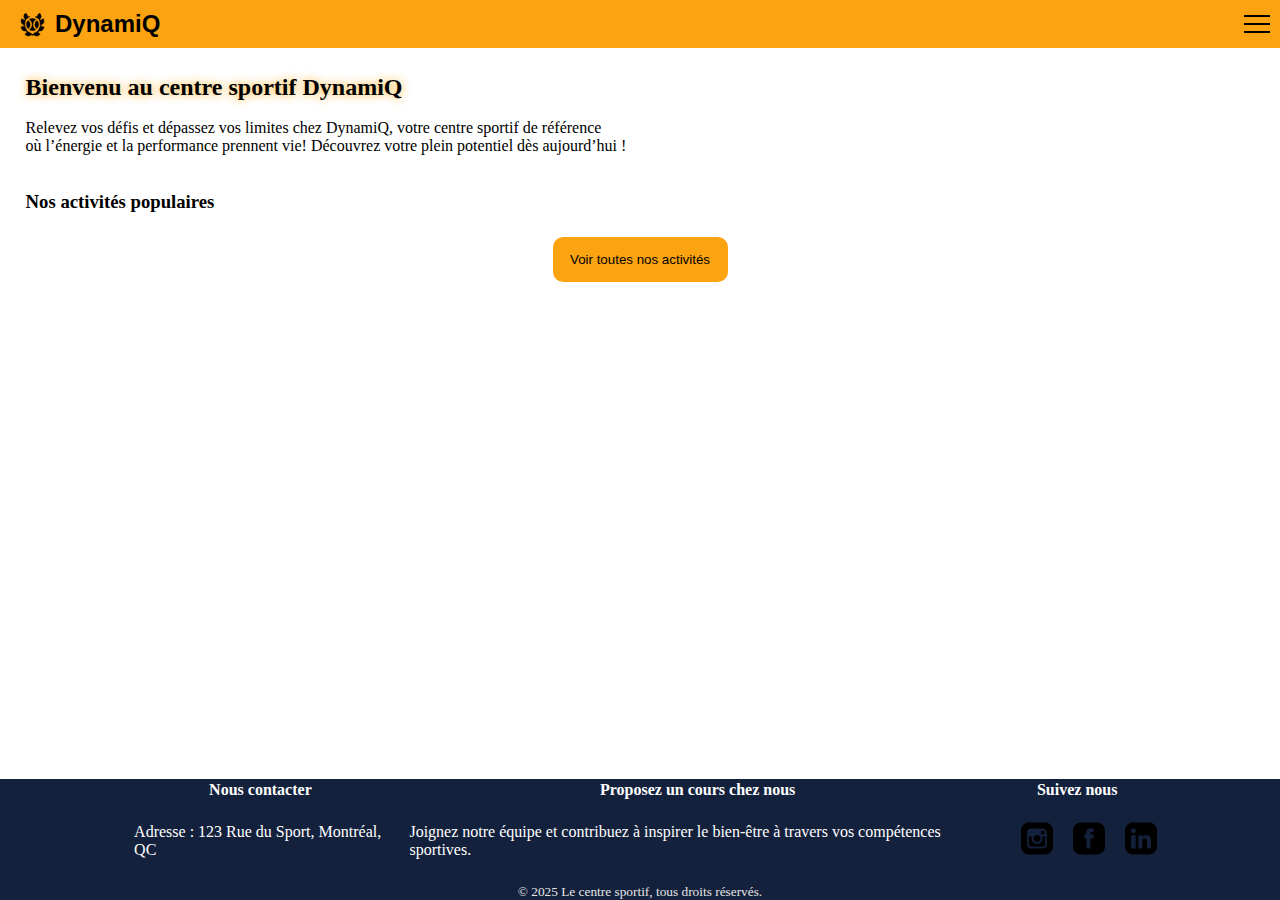
<file: frontend/index.html>
<!DOCTYPE html>
<html lang="en">

<head>
  <meta charset="UTF-8">
  <meta name="viewport" content="width=device-width, initial-scale=1.0">
  <title>Projet-de-Session</title>
  <link rel="stylesheet" href="main.css">
  <script src="main.js"></script>
  <script src="index.js"></script>
</head>

<body>

  <!--HEADER-->
  <header>
    <h1>
      <img src="./assets/icon.png" alt="icon" width="25" class="logo">
      DynamiQ
    </h1>

    <div class="hamburger-menu">
      <input id="burger_toggle" type="checkbox" />
      <label class="burger_btn" for="burger_toggle">
        <span></span>
      </label>
      <ul class="burger_opened">
        <li><button class="burger_item btn-vers-liste">Activités</button></li>
        <li><button class="burger_item btn-vers-formulaire">Formulaire</button></li>
      </ul>
    </div>
  </header>

  <!--MAIN SECTION-->
  <main>
    <h2>Bienvenu au centre sportif DynamiQ</h2><br>
    <p>
      Relevez vos défis et dépassez vos limites chez DynamiQ, votre centre
      sportif de référence <br> où l’énergie et la performance prennent vie!
      Découvrez votre plein potentiel dès aujourd’hui !
    </p><br><br>
    <h3>Nos activités populaires</h3>
    <div id="popular-activities">

    </div> <!-- Conteneur vide pour activités, généré à partir de data.js-->
    <button class="flex-centered btn-vers-liste">Voir toutes nos activités</button>
  </main>

  <!--FOOTER-->
  <footer>
    <table class="flex-centered">
      <thead>
        <tr>
          <th>Nous contacter</th>
          <th>Proposez un cours chez nous</th>
          <th>Suivez nous</th>
        </tr>
      </thead>
      <tbody>
        <tr>
          <td>Adresse : 123 Rue du Sport, Montréal, QC</td>
          <td>
            Joignez notre équipe et contribuez à inspirer le bien-être à travers vos compétences sportives.
          </td>
          <td>
            <table>
              <tbody>
                <tr>
                  <td><img src="./assets/social-media-icons/tile000.png" alt="instagram" width="50"></td>
                  <td><img src="./assets/social-media-icons/tile001.png" alt="facebook" width="50"></td>
                  <td><img src="./assets/social-media-icons/tile007.png" alt="linkedin" width="50"></td>
                </tr>
              </tbody>
            </table>
          </td>
        </tr>
      </tbody>
    </table>
    <p class="grey-text flex-centered">
      <small>&copy; 2025 Le centre sportif, tous droits réservés.</small>
    </p>
  </footer>

</body>

</html>
</file>
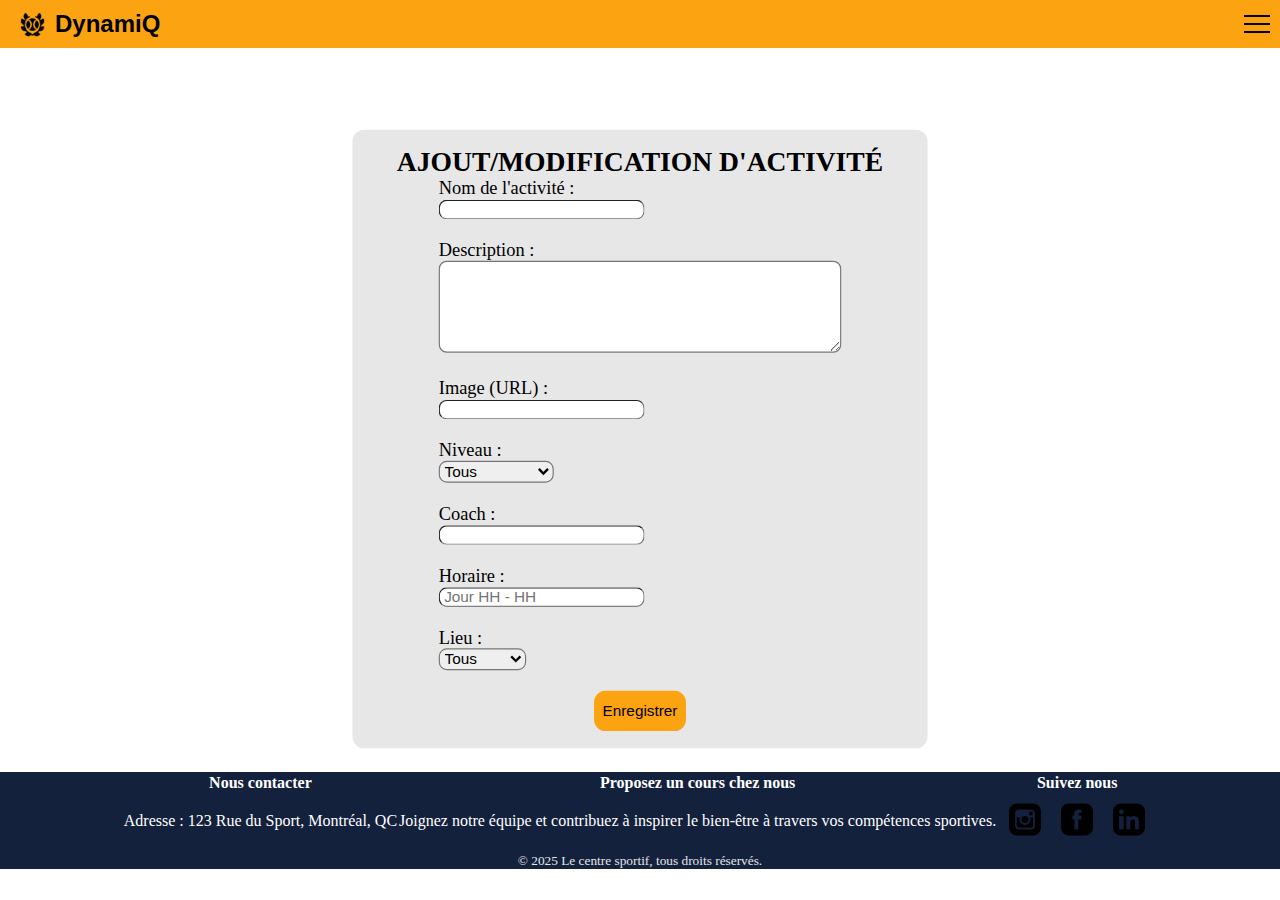
<file: frontend/formulaire.html>
<!DOCTYPE html>
<html lang="en">

<head>
  <meta charset="UTF-8">
  <meta name="viewport" content="width=device-width, initial-scale=1.0">
  <title>Projet-de-Session</title>
  <link rel="stylesheet" href="./formulaire.css">
  <script src="main.js"></script>
  <script src="formulaire.js"></script>
</head>

<body>

  <!--HEADER-->
  <header>
    <h1>
      <img src="./assets/icon.png" alt="icon" width=25 class="logo">
      DynamiQ
    </h1>

    <div class="hamburger-menu">
      <input id="burger_toggle" type="checkbox" />
      <label class="burger_btn" for="burger_toggle">
        <span></span>
      </label>
      <ul class="burger_opened">
        <li><button class="burger_item btn-vers-main">Principale</button></li>
        <li><button class="burger_item btn-vers-liste">Activités</button></li>
      </ul>
    </div>

  </header>

  <!--MAIN SECTION-->
  <main>
    <div id="mod-form">
      <h2>AJOUT/MODIFICATION D'ACTIVITÉ</h2>
      <form action>
        <label for="name">Nom de l'activité :</label><br>
        <input type="text" name="name" id="form-name"><br><br>
        <label for="description">Description :</label><br>
        <textarea name="description" id="form-description"></textarea><br><br>
        <label for="image">Image (URL) :</label><br>
        <input type="text" name="image" id="form-image"><br><br>
        <label for="level">Niveau :</label><br>
        <select name="level" id="form-level">
          <option value="Tous">Tous</option>
          <option value="Débutant">Débutant</option>
          <option value="Intermédiaire">Intermédiaire</option>
          <option value="Avancé">Avancé</option>
          <option value="Expert">Expert</option>
        </select><br><br>
        <label for="coach">Coach :</label><br>
        <input type="text" name="coach" id="form-coach"><br><br>
        <label for="schedule">Horaire :</label><br>
        <input type="text" name="schedule" id="form-day" placeholder=" Jour HH - HH"><br><br>
        <label for="place">Lieu :</label><br>
        <select name="place" id="form-location">
          <option value="Tous">Tous</option>
          <option value="Extérieur">Extérieur</option>
          <option value="Intérieur">Intérieur</option>
        </select><br><br>
      </form>
      <button id="save">Enregistrer</button>
    </div>
  </main>

  <!--FOOTER-->
  <footer>
    <table class="flex-centered">
      <thead>
        <tr>
          <th>Nous contacter</th>
          <th>Proposez un cours chez nous</th>
          <th>Suivez nous</th>
        </tr>
      </thead>
      <tbody>
        <tr>
          <td>
            Adresse : 123 Rue du Sport, Montréal, QC
          </td>
          <td>
            Joignez notre équipe et contribuez à inspirer le bien-être à
            travers vos compétences sportives.
          </td>
          <td>
            <table>
              <tbody>
                <tr>
                  <td>
                    <img src="./assets/social-media-icons/tile000.png" alt="instagram" width="50">
                  </td>
                  <td>
                    <img src="./assets/social-media-icons/tile001.png" alt="facebook" width="50">
                  </td>
                  <td>
                    <img src="./assets/social-media-icons/tile007.png" alt="linkedin" width="50">
                  </td>
                </tr>
              </tbody>
            </table>
          </td>
        </tr>
      </tbody>
    </table>
    <p class="grey-text flex-centered">
      <small>
        &copy; 2025 Le centre sportif, tous droits réservés.
      </small>
    </p>
  </footer>

</body>

</html>
</file>
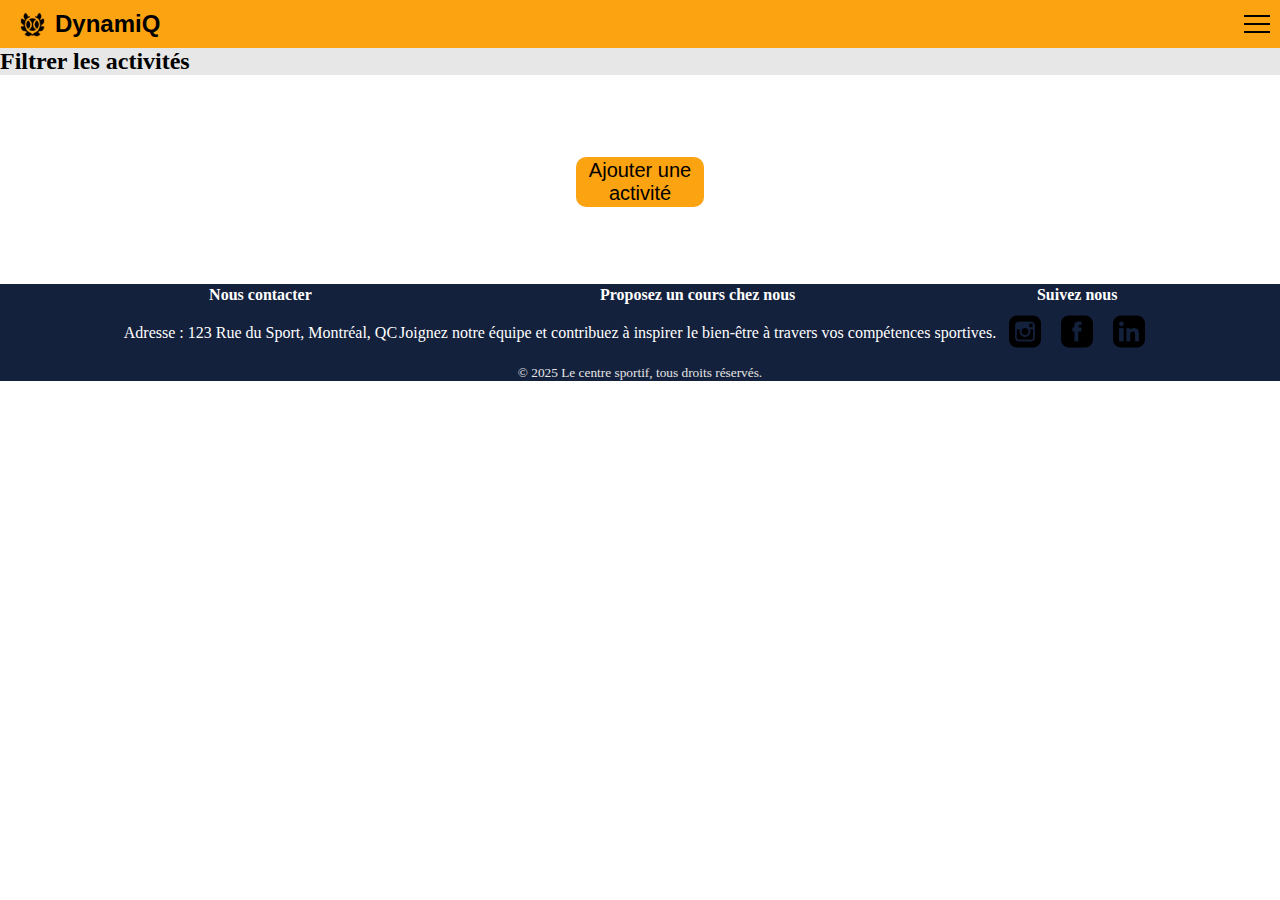
<file: frontend/liste-activite.html>
<!DOCTYPE html>
<html lang="en">

<head>
  <meta charset="UTF-8">
  <meta name="viewport" content="width=device-width, initial-scale=1.0">
  <title>Projet-de-Session</title>
  <link rel="stylesheet" href="liste-activite.css">
  <script src="main.js"></script>
  <script src="liste-activite.js"></script>
</head>

<body>

  <!--HEADER-->
  <header>

    <h1>
      <img src="./assets/icon.png" alt="icon" width=25 class="logo">
      DynamiQ
    </h1>

    <div class="hamburger-menu">
      <input id="burger_toggle" type="checkbox" />
      <label class="burger_btn" for="burger_toggle">
        <span></span>
      </label>
      <ul class="burger_opened">
        <li><button class="burger_item btn-vers-main">Principale</btton></li>
        <li><button class="burger_item btn-vers-formulaire">Formulaire</button></li>
      </ul>
    </div>


  </header>

  <!--MAIN SECTION-->
  <main>
    <div class="filtre">
      <h2>Filtrer les activités</h2>
      <form>
        <table>
          <thead>
            <tr>
              <!-- Ici sera inséré les filtres à partir de JS-->
            </tr>
          </thead>
        </table>
      </form>
    </div>

    <br>

    <!-- Images sports-->
    <div class="sports-container" id="sports-liste">
      <!-- Ici seront insérés les filtres à partir de JS-->
    </div>

    <div class="ajouter-container">
      <button id="ajouter" class="btn-vers-formulaire">
        Ajouter une activité
      </button>
    </div>

  </main>

  <!--FOOTER-->
  <footer>
    <table class="flex-centered">
      <thead>
        <tr>
          <th>Nous contacter</th>
          <th>Proposez un cours chez nous</th>
          <th>Suivez nous</th>
        </tr>
      </thead>
      <tbody>
        <tr>
          <td>
            Adresse : 123 Rue du Sport, Montréal, QC
          </td>
          <td>
            Joignez notre équipe et contribuez à inspirer le bien-être à
            travers vos compétences sportives.
          </td>
          <td>
            <table>
              <tbody>
                <tr>
                  <td>
                    <img src="./assets/social-media-icons/tile000.png" alt="instagram" width="50">
                  </td>
                  <td>
                    <img src="./assets/social-media-icons/tile001.png" alt="facebook" width="50">
                  </td>
                  <td>
                    <img src="./assets/social-media-icons/tile007.png" alt="linkedin" width="50">
                  </td>
                </tr>
              </tbody>
            </table>
          </td>
        </tr>
      </tbody>
    </table>
    <p class="grey-text flex-centered">
      <small>
        &copy; 2025 Le centre sportif, tous droits réservés.
      </small>
    </p>
  </footer>

</body>

</html>
</file>
<file: frontend/main.css>
/*
Ceci s'assure qu'il n'y a pas d'espace blanc entre le header et la partie filtre
*/

* {
  margin: 0;
  padding: 0;
  box-sizing: border-box; 
}

html{
  display: grid;
  grid-template: 
  "header" auto
  "main" auto
  "footer" auto
}

/*
****** Style du burger menu ********
tutoriel suivi:
https://alvarotrigo.com/blog/hamburger-menu-css/
*/
#burger_toggle {
  opacity: 0;
}

#burger_toggle:checked + .burger_btn > span {
  transform: rotate(45deg);
}

#burger_toggle:checked + .burger_btn > span::before {
  top: 0;
  transform: rotate(0deg);
}

#burger_toggle:checked + .burger_btn > span::after {
  top: 0;
  transform: rotate(90deg);
}

#burger_toggle:checked ~ .burger_opened {
  right: 0;
}

.burger_btn {
  position: fixed;
  top: 23px;
  right: 10px;
  width: 26px;
  height: 26px;
  cursor: pointer;
  z-index: 2;
}

.burger_btn > span, .burger_btn > span::before, .burger_btn > span::after {
  display: block;
  position: absolute;
  width: 100%;
  height: 2px;
  background-color: black;
  transition-duration: .25s;
}

.burger_btn > span::before {
  content: '';
  top: -8px;
}

.burger_btn > span::after {
  content: '';
  top: 8px;
}

.burger_opened {
  display: block;
  position: fixed;
  top: 0;
  right: -100%;
  width: 150px;
  height: auto;
  margin: 0;
  padding-top: 50px;
  list-style: none;
  background-color: #fca311ff;
  transition-duration: .25s;
  z-index: 1;
}

.burger_item {
  display: block;
  padding: 12px;
  color: black;
  font-family: 'Roboto', sans-serif;
  font-size: 20px;
  font-weight: 600;
  text-decoration: none;
  transition-duration: .25s;
  width: 100%;
}

.burger_item:hover {
  background-color: rgb(194, 124, 12);
}

/*
****** Style du header ********
*/
header {
  grid-area: header;
  background-color: #fca311ff;
  display: flex;
  justify-content: space-between;
  padding: 10px 20px;
}

header h1 {
  display: flex;
  align-items: center;
  font-family: Arial, sans-serif;
  font-size: 24px;
  margin: 0;
  color: black;
}

header h1 img {
  margin-right: 10px;
}

header button {
  background: none;
  border: none;
  cursor: pointer;
}

/*
****** Style du main ********
*/
main{
  grid-area: main;
  display: flex;
  flex-direction: column;
  padding: 2%;
}

main h2 {
  text-shadow: 0 0 10px rgba(255, 165, 0, 0.9);
}

@keyframes animationbouton {
  50% {box-shadow: 0px 0px 15px 1px rgb(20, 33, 61);}
}

main button {
  width: 175px;
  height: 45px;
  background-color: #fca311ff;
  border: none;
  border-radius: 10px;
  font-family: Arial, sans-serif;
  cursor: pointer;
  animation: animationbouton 2s infinite ease-in-out;
}

@keyframes fade-in {
  0% {opacity: 0;}
  100% {opacity: 1;}
}

#popular-activities {
  display: flex;
  justify-content: space-between;
  margin-bottom: 2%;
    
}


.sport{
  position: relative;
  animation: 1.5s ease-in-out fade-in;
}


@media (min-width: 1080px) {
  .sport img {
    width: 250px;
  }

}

.text-on-img{
  position: absolute;
  background: rgba(0, 0, 0, 0);
  width: 200px;
  color: transparent;
  bottom: 8px;
  text-align: center;
}

.sport:hover .text-on-img{
  position: absolute;
  background: rgba(0, 0, 0, 0.5);
  width: 200px;
  color: white;
  bottom: 8px;
  text-align: center;
  animation: 0.3s ease-in-out fade-in;
}

@media (min-width: 1080px) {
  .sport:hover .text-on-img {
    width: 250px;
  }

}

/*
****** Style du footer ********
*/
footer{
  grid-template: footer;
  background: rgb(20, 33, 61);
  color: white;
  display: flex;
  flex-direction: column;
  justify-content: space-evenly;
  position: absolute;
  width: 100%;
  bottom: 0;
}

/*
****** Autre ********
*/
.grey-text{
  color: rgb(229, 229, 229);
}

.flex-centered{
  justify-self: center;
  align-self: center;
}

td{
  padding: 1%;
}
</file>
<file: frontend/formulaire.css>
/*
Ceci s'assure qu'il n'y a pas d'espace blanc entre le header et la partie filtre
*/

* {
  margin: 0;
  padding: 0;
  box-sizing: border-box; 
}

/*
****** Style du burger menu ********
tutoriel suivi:
https://alvarotrigo.com/blog/hamburger-menu-css/
*/
#burger_toggle {
  opacity: 0;
}

#burger_toggle:checked + .burger_btn > span {
  transform: rotate(45deg);
}

#burger_toggle:checked + .burger_btn > span::before {
  top: 0;
  transform: rotate(0deg);
}

#burger_toggle:checked + .burger_btn > span::after {
  top: 0;
  transform: rotate(90deg);
}

#burger_toggle:checked ~ .burger_opened {
  right: 0;
}

.burger_btn {
  position: fixed;
  top: 23px;
  right: 10px;
  width: 26px;
  height: 26px;
  cursor: pointer;
  z-index: 2;
}

.burger_btn > span, .burger_btn > span::before, .burger_btn > span::after {
  display: block;
  position: absolute;
  width: 100%;
  height: 2px;
  background-color: black;
  transition-duration: .25s;
}

.burger_btn > span::before {
  content: '';
  top: -8px;
}

.burger_btn > span::after {
  content: '';
  top: 8px;
}

.burger_opened {
  display: block;
  position: fixed;
  top: 0;
  right: -100%;
  width: 150px;
  height: auto;
  margin: 0;
  padding-top: 50px;
  list-style: none;
  background-color: #fca311ff;
  transition-duration: .25s;
  z-index: 1;
}

.burger_item {
  display: block;
  padding: 12px;
  color: black;
  font-family: 'Roboto', sans-serif;
  font-size: 20px;
  font-weight: 600;
  text-decoration: none;
  transition-duration: .25s;
  width: 100%;
}

.burger_item:hover {
  background-color: rgb(194, 124, 12);
}


/*
****** Style du header ********
*/
header {
  background-color: #fca311ff;
  display: flex;
  justify-content: space-between;
  padding: 10px 20px;
}

header h1 {
  display: flex;
  align-items: center;
  font-family: Arial, sans-serif;
  font-size: 24px;
  margin: 0;
  color: black;
}

header h1 img {
  margin-right: 10px;
}

header button {
  background: none;
  border: none;
  cursor: pointer;
}

/*
****** Style du main ********
*/
main{
  padding: 5%;
}

main div {
  transform: scale(1.15);
  background-color: rgb(231, 231, 231);
  padding: 15px;
  display: flex;
  flex-direction: column;
  width: 500px;
  margin: auto;
  margin-top: 5%;
  align-items: center;
  border-radius: 10px;
}

main div #form-description{
  width: 350px;
  height: 80px;
}

form div{
  width: 100%;
}

select, input, textarea {
  border-radius: 7px;
  border-width: 1px;
}

#save{
  width: 80px;
  height: 35px;
  background-color: #fca311ff;
  border: none;
  border-radius: 10px;
  font-family: Arial, sans-serif;
  cursor: pointer;
  transition: box-shadow 0.25s ease-in-out, text-shadow 0.25s ease-in-out;
}

/* Animations du bouton enregistrer*/
#save:hover{
  box-shadow: 0px 0px 15px 1px rgb(20, 33, 61);
  text-shadow: 2px 2px 5px rgba(0, 0, 0, 0.3);
}

/* Message succès */
div#success {
  padding: 4px;
  margin-bottom: 10px;
  color: rgb(0, 150, 0);
  font-size: 14px;
}

div#fail {
  padding: 4px;
  margin-bottom: 10px;
  color: rgb(200, 0, 0);
  font-size: 14px;
}

/*
****** Style du footer ********
*/
footer{
  background: rgb(20, 33, 61);
  color: white;
  display: flex;
  flex-direction: column;
  justify-content: space-evenly;
  position: absolute;
  width: 100%;
  bottom: 1;
}

/*
****** Autre ********
*/
.grey-text{
  color: rgb(229, 229, 229);
}

.flex-centered{
  justify-self: center;
  align-self: center;
}
</file>
<file: frontend/liste-activite.css>
/*
Ceci s'assure qu'il n'y a pas d'espace blanc entre le header et la partie filtre
*/

* {
  margin: 0;
  padding: 0;
  box-sizing: border-box; 
}

/*
****** Style du burger menu ********
tutoriel suivi:
https://alvarotrigo.com/blog/hamburger-menu-css/
*/
#burger_toggle {
  opacity: 0;
}

#burger_toggle:checked + .burger_btn > span {
  transform: rotate(45deg);
}

#burger_toggle:checked + .burger_btn > span::before {
  top: 0;
  transform: rotate(0deg);
}

#burger_toggle:checked + .burger_btn > span::after {
  top: 0;
  transform: rotate(90deg);
}

#burger_toggle:checked ~ .burger_opened {
  right: 0;
}

.burger_btn {
  position: fixed;
  top: 23px;
  right: 10px;
  width: 26px;
  height: 26px;
  cursor: pointer;
  z-index: 2;
}

.burger_btn > span, .burger_btn > span::before, .burger_btn > span::after {
  display: block;
  position: absolute;
  width: 100%;
  height: 2px;
  background-color: black;
  transition-duration: .25s;
}

.burger_btn > span::before {
  content: '';
  top: -8px;
}

.burger_btn > span::after {
  content: '';
  top: 8px;
}

.burger_opened {
  display: block;
  position: fixed;
  top: 0;
  right: -100%;
  width: 150px;
  height: auto;
  margin: 0;
  padding-top: 50px;
  list-style: none;
  background-color: #fca311ff;
  transition-duration: .25s;
  z-index: 1;
}

.burger_item {
  display: block;
  padding: 12px;
  color: black;
  font-family: 'Roboto', sans-serif;
  font-size: 20px;
  font-weight: 600;
  text-decoration: none;
  transition-duration: .25s;
  width: 100%;
}

.burger_item:hover {
  background-color: rgb(194, 124, 12);
}


/*
****** Style du header ********
*/
header {
  background-color: #fca311ff;
  display: flex;
  justify-content: space-between;
  padding: 10px 20px;
  width: 100%;
}

header h1 {
  display: flex;
  align-items: center;
  font-family: Arial, sans-serif;
  font-size: 24px;
  margin: 0;
  color: black;
}

header h1 img {
  margin-right: 10px;
}

header button {
  background: none;
  border: none;
  cursor: pointer;
}

/*
****** Filtre pour la sélection ********
*/
.filtre {
  background-color: rgb(231, 231, 231);
  justify-content: space-between;
}


.filtre select, input {
  border-radius: 10px;
  border-width: 1px;
}

.filtre th {
  padding: 0px 20px; /* Ajoute de l'espace entre les différents filtres */
}

/* Rendre le bouton filtre beau */
.filtre button {
  margin-left: 15px;
  width: 75px;
  height: 35px;
  background-color: #fca311ff;
  border: none;
  border-radius: 10px;
  font-family: Arial, sans-serif;
  cursor: pointer;
  transition: box-shadow 0.25s ease-in-out, text-shadow 0.25s ease-in-out;
  
}


/*
**********Sports************
*/


/* Conteneur des sports */
.sports-container {
  display: flex;
  flex-direction: column;
  gap: 30px;
}

/* Chaque sport dans une boîte horizontale */
.sports-container > div {
  display: flex;
  background-color: #f0f0f0;
  padding: 15px;
  border-radius: 12px;
  margin-left: 20px;
  width: 95%;
  height: 16rem;
  box-shadow: 10px 5px 15px gray;
  
}

/* Images des sports */
.sports-container > div img {
  width: 150px;
  height: auto;
}

/* Titre des sports en haut à droite */
.sports-container > div h3, .sports-container > div p {
  position: relative;
  bottom: 10rem;
  left: 11rem;


}

/* Bouton Modifier */
.sports-container button {
  display: inline-block;
  margin-left: 1.5rem;
  background-color: #fca311ff;
  border: none;
  border-radius: 10px;
  font-family: Arial, sans-serif;
  color: black;
  text-decoration: none;
  width: 100px;
  height: 35px;
  text-align: center;
  line-height: 38px;
  cursor: pointer;
  transition: box-shadow 0.25s ease-in-out, text-shadow 0.25s ease-in-out;
}

/* Animations des boutons filtre et modifier*/
.sports-container button:hover , .filtre button:hover, #ajouter:hover{
  box-shadow: 0px 0px 15px 1px rgb(20, 33, 61);
  text-shadow: 2px 2px 5px rgba(0, 0, 0, 0.3);
}

/* Style du bouton ajouter activité*/
#ajouter {
  width: 10%;
  height: 50px;
  background-color: #fca311ff;
  border: none;
  border-radius: 10px;
  font-family: Arial, sans-serif;
  font-size: 20px;
  cursor: pointer;
  transition: box-shadow 0.25s ease-in-out, text-shadow 0.25s ease-in-out;
}

/* Centrer bouton ajouter */
.ajouter-container {
  display: flex;
  justify-content: center;
  margin-top: 5%;
}




/*
****** Style du footer ********
*/
footer{
  margin-top: 6%;
  background: rgb(20, 33, 61);
  color: white;
  display: flex;
  flex-direction: column;
  justify-content: space-evenly;  
}

.grey-text{
  color: rgb(229, 229, 229);
}

.flex-centered{
  justify-self: center;
  align-self: center;
}
</file>
